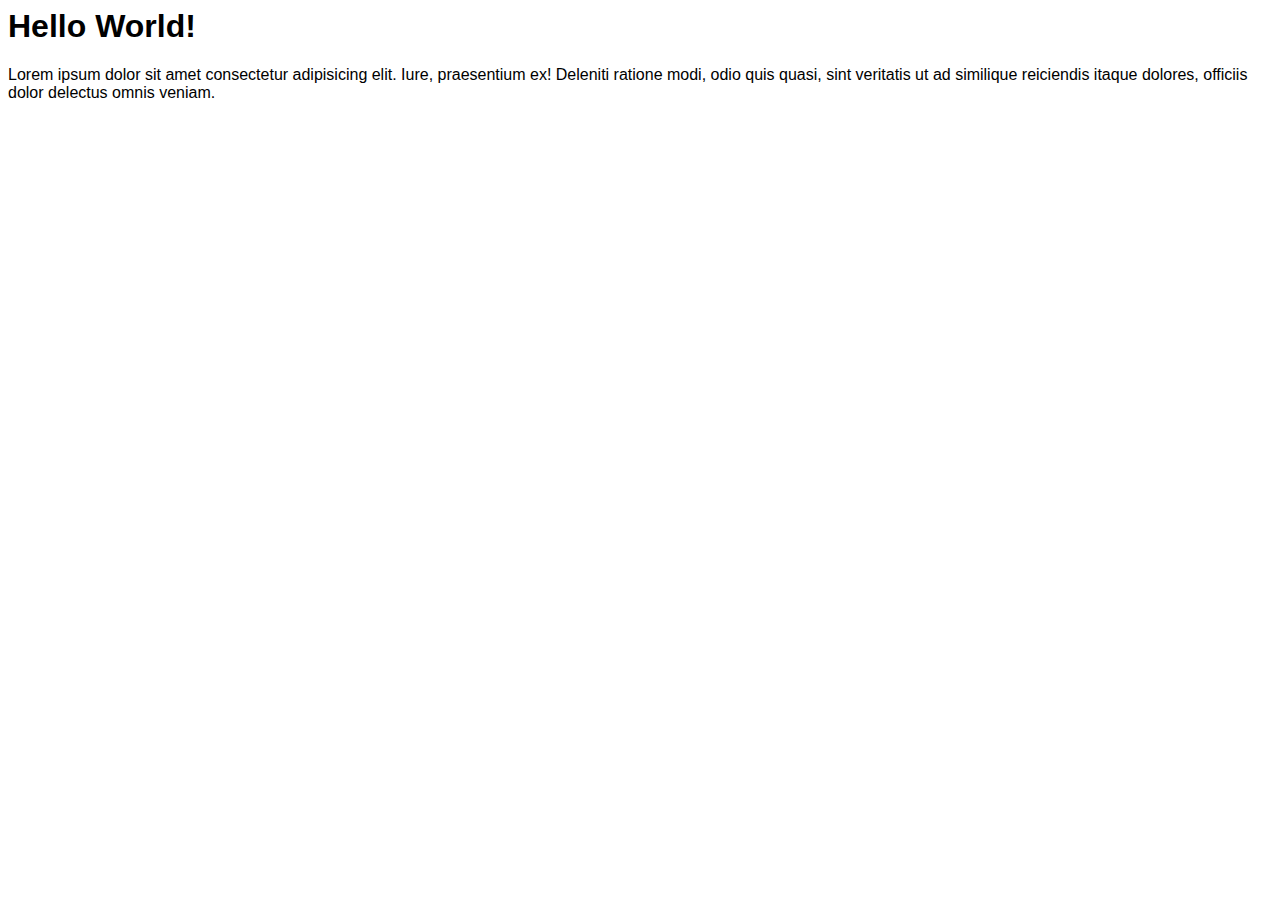
<file: index.html>
<html>
    <head>
        <title>Git & GitHub</title>
        <style type="text/css">
            body {
                font-family: Arial, Helvetica, sans-serif;
            }
        </style>
    </head>
    <body>        
        <h1>Hello World!</h1>
        <p>Lorem ipsum dolor sit amet consectetur adipisicing elit. Iure, praesentium ex! Deleniti ratione modi, odio quis quasi, sint veritatis ut ad similique reiciendis itaque dolores, officiis dolor delectus omnis veniam.</p>
        <script type="text/javascript" src="script.js"></script>
    </body>
</html>
</file>
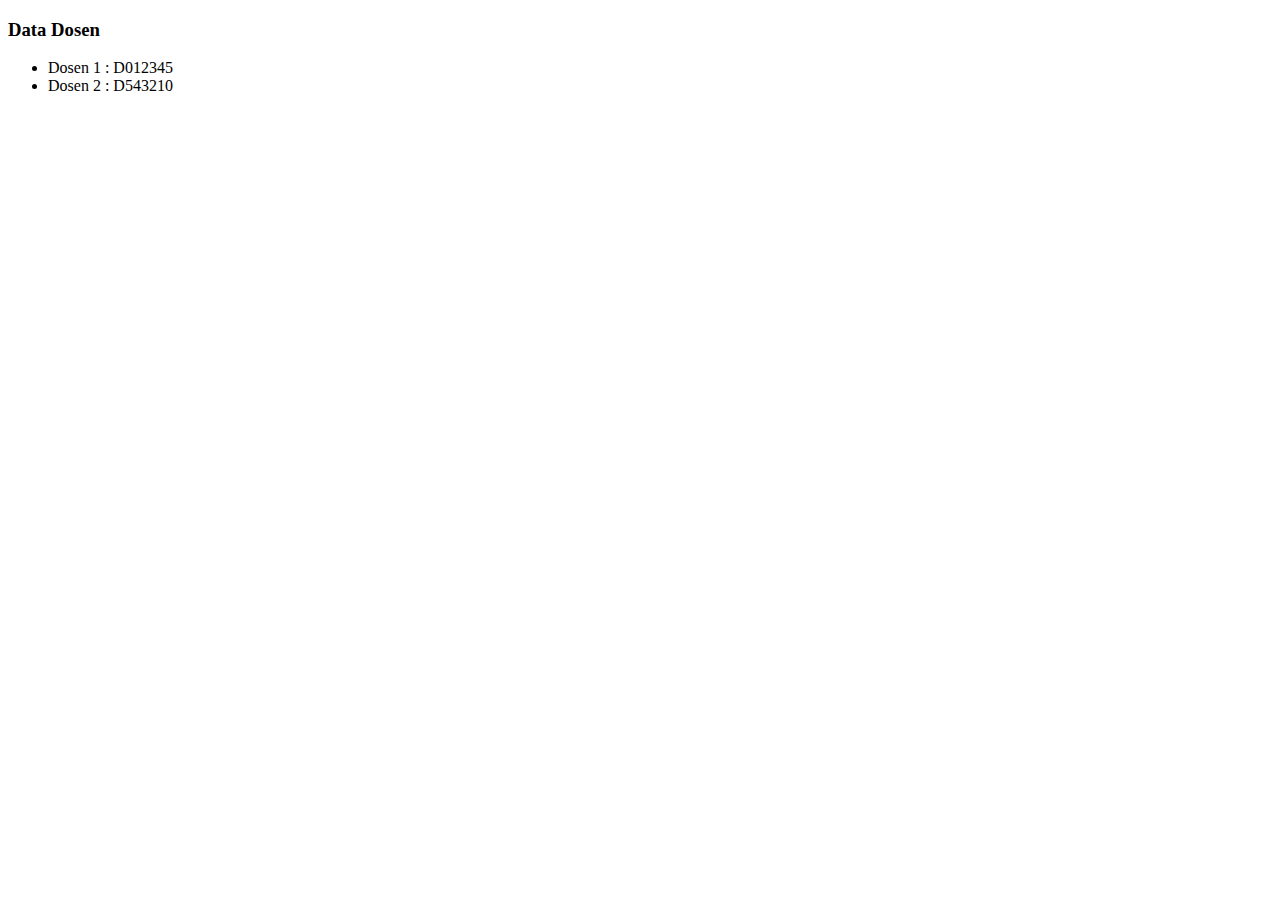
<file: dosen.html>
<!DOCTYPE html>
<html lang="en">
<head>
    <meta charset="UTF-8">
    <meta http-equiv="X-UA-Compatible" content="IE=edge">
    <meta name="viewport" content="width=device-width, initial-scale=1.0">
    <title>Data Dosen</title>
</head>
<body>
    <h3>Data Dosen</h3>
    <ul>
        <li>Dosen 1 : D012345</li>
        <li>Dosen 2 : D543210</li>
    </ul>
</body>
</html>
</file>
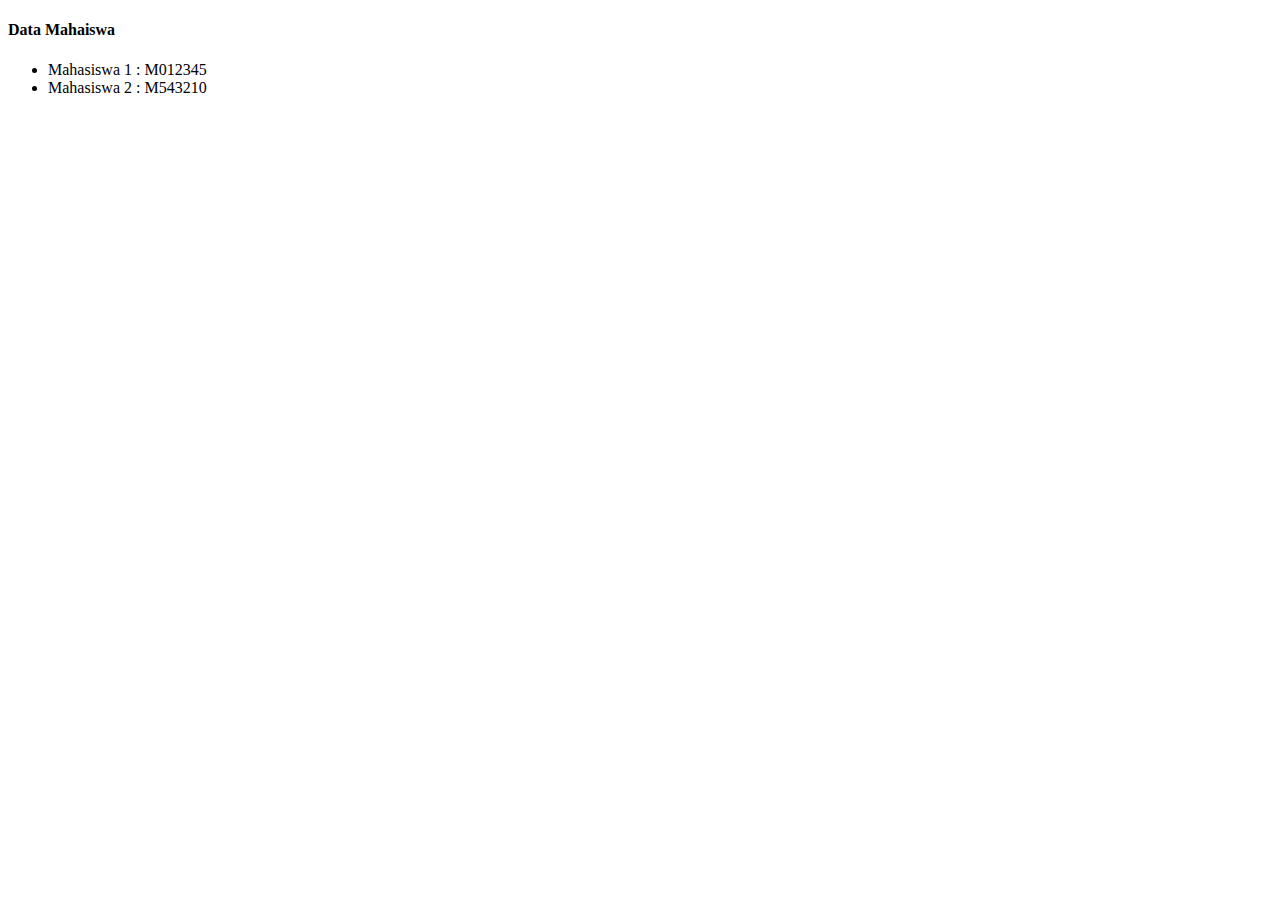
<file: mahasiswa.html>
<!DOCTYPE html>
<html lang="en">
<head>
    <meta charset="UTF-8">
    <meta http-equiv="X-UA-Compatible" content="IE=edge">
    <meta name="viewport" content="width=device-width, initial-scale=1.0">
    <title>Data Mahasiswa</title>
</head>
<body>
    <h4>Data Mahaiswa</h4>
    <ul>
        <li>Mahasiswa 1 : M012345</li>
        <li>Mahasiswa 2 : M543210</li>
    </ul>
</body>
</html>
</file>
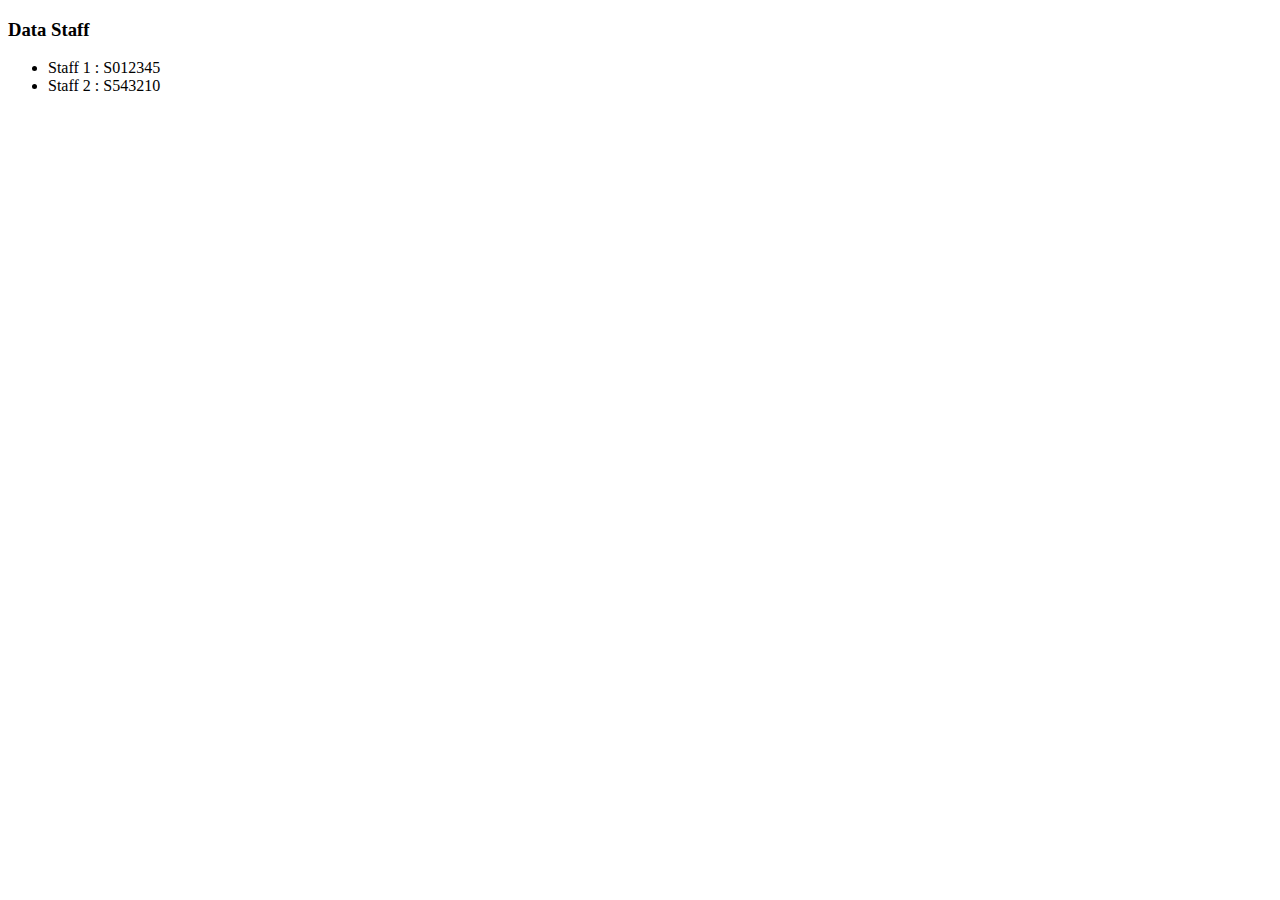
<file: staff.html>
<!DOCTYPE html>
<html lang="en">
<head>
    <meta charset="UTF-8">
    <meta http-equiv="X-UA-Compatible" content="IE=edge">
    <meta name="viewport" content="width=device-width, initial-scale=1.0">
    <title>Data Staff</title>
</head>
<body>
    <h3>Data Staff</h3>
    <ul>
        <li>Staff 1 : S012345</li>
        <li>Staff 2 : S543210</li>
    </ul>
</body>
</html>
</file>
